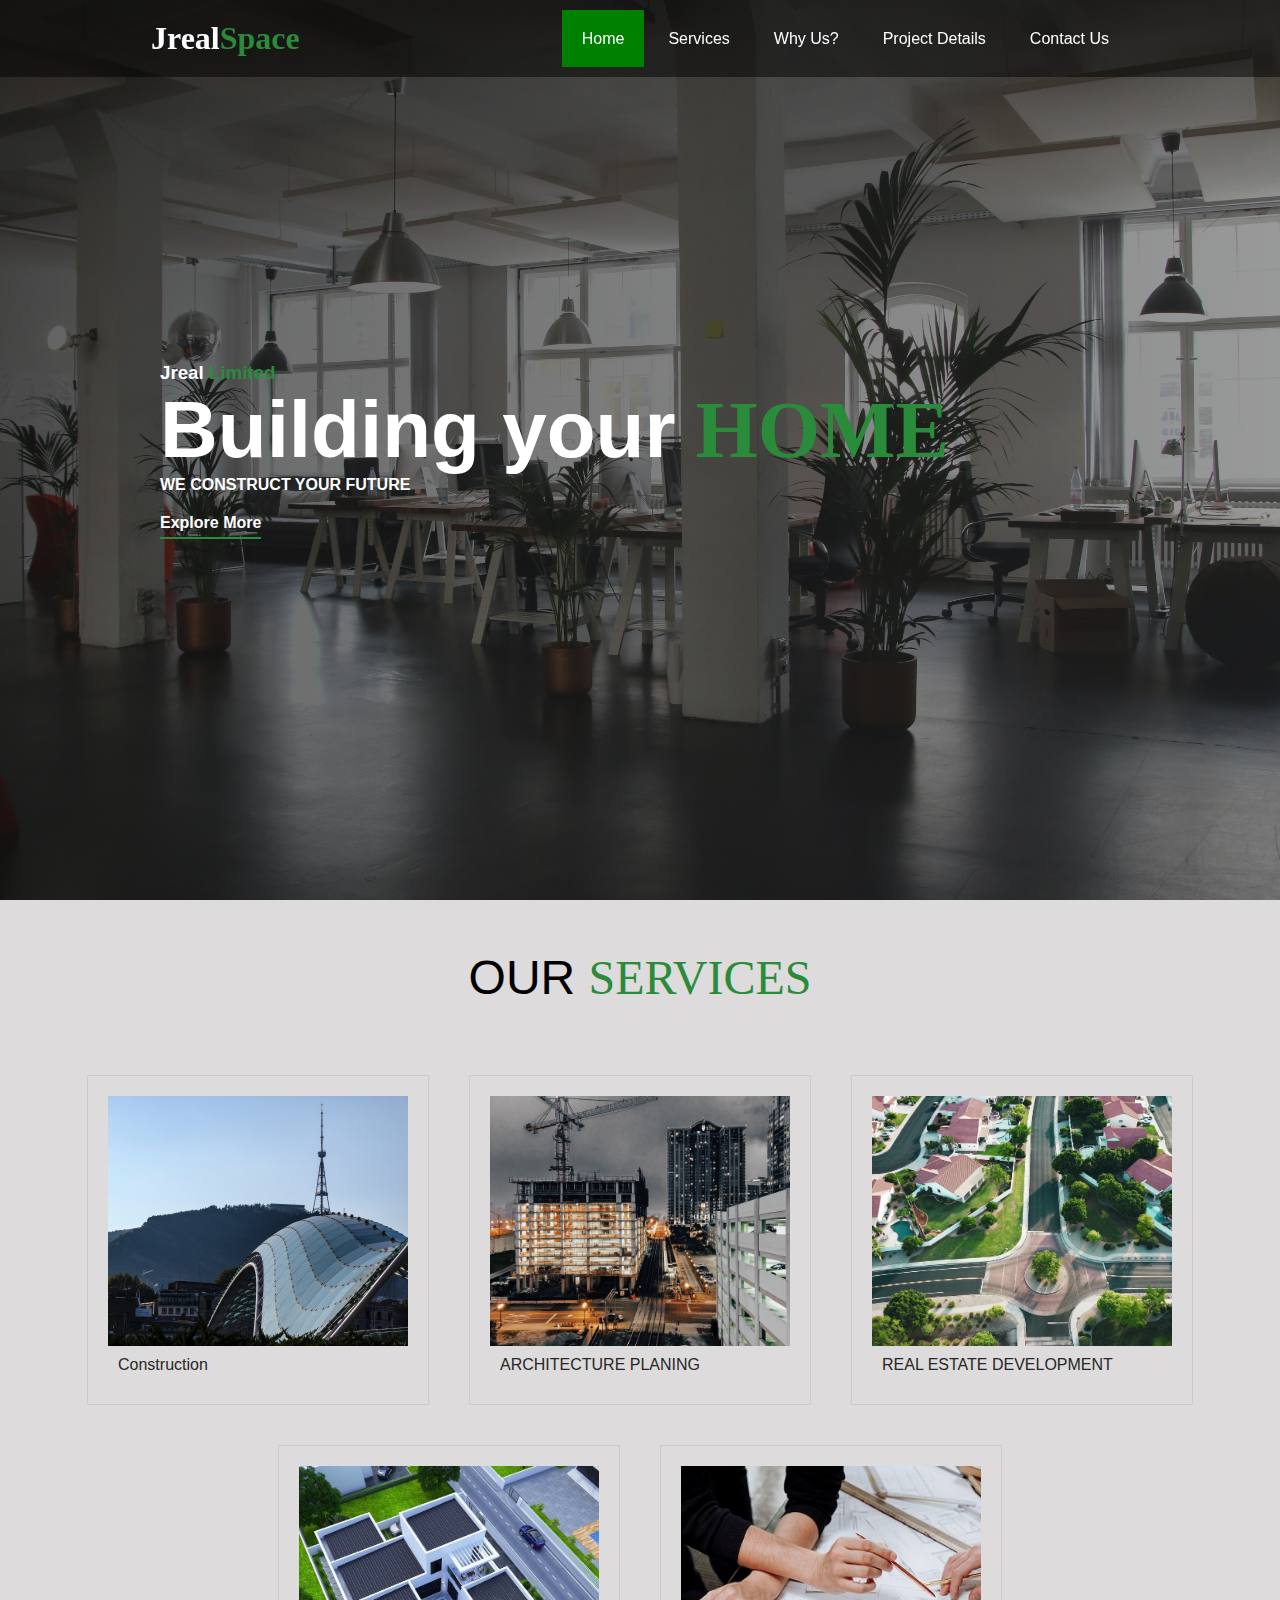
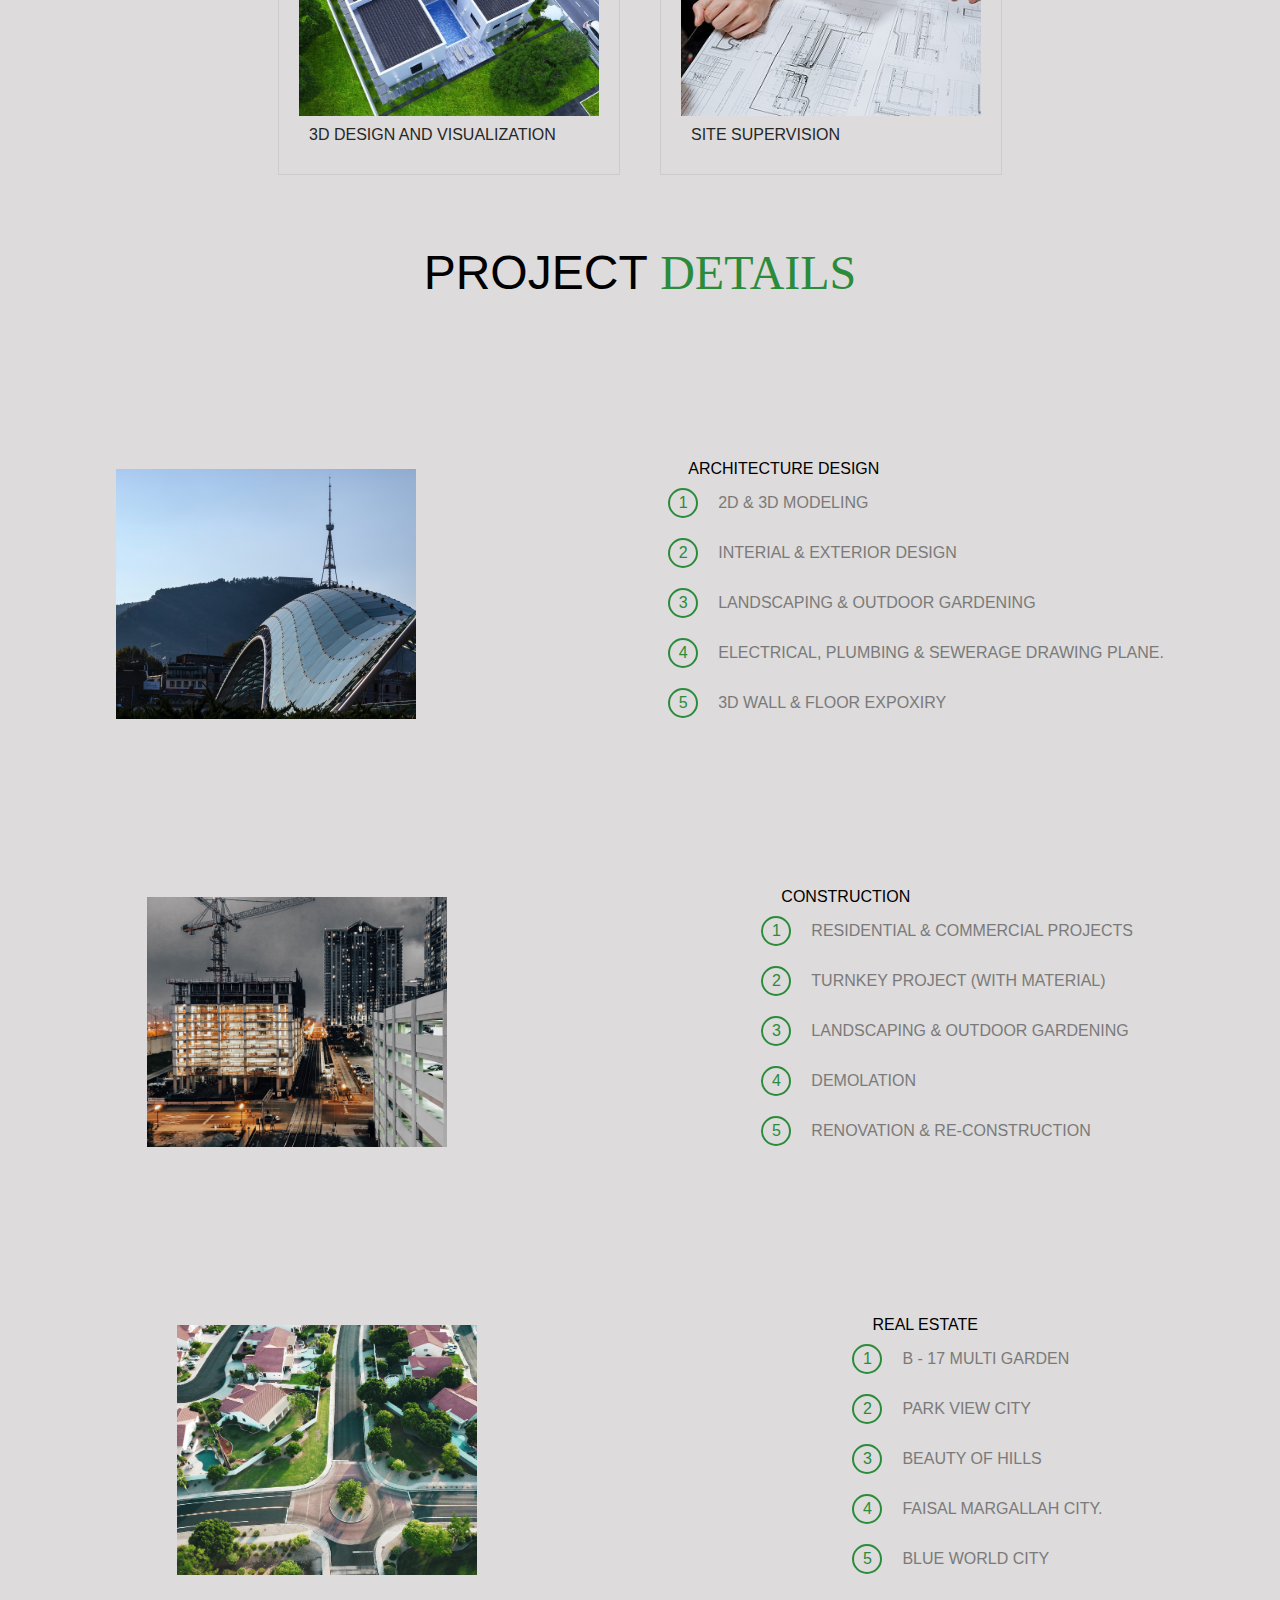
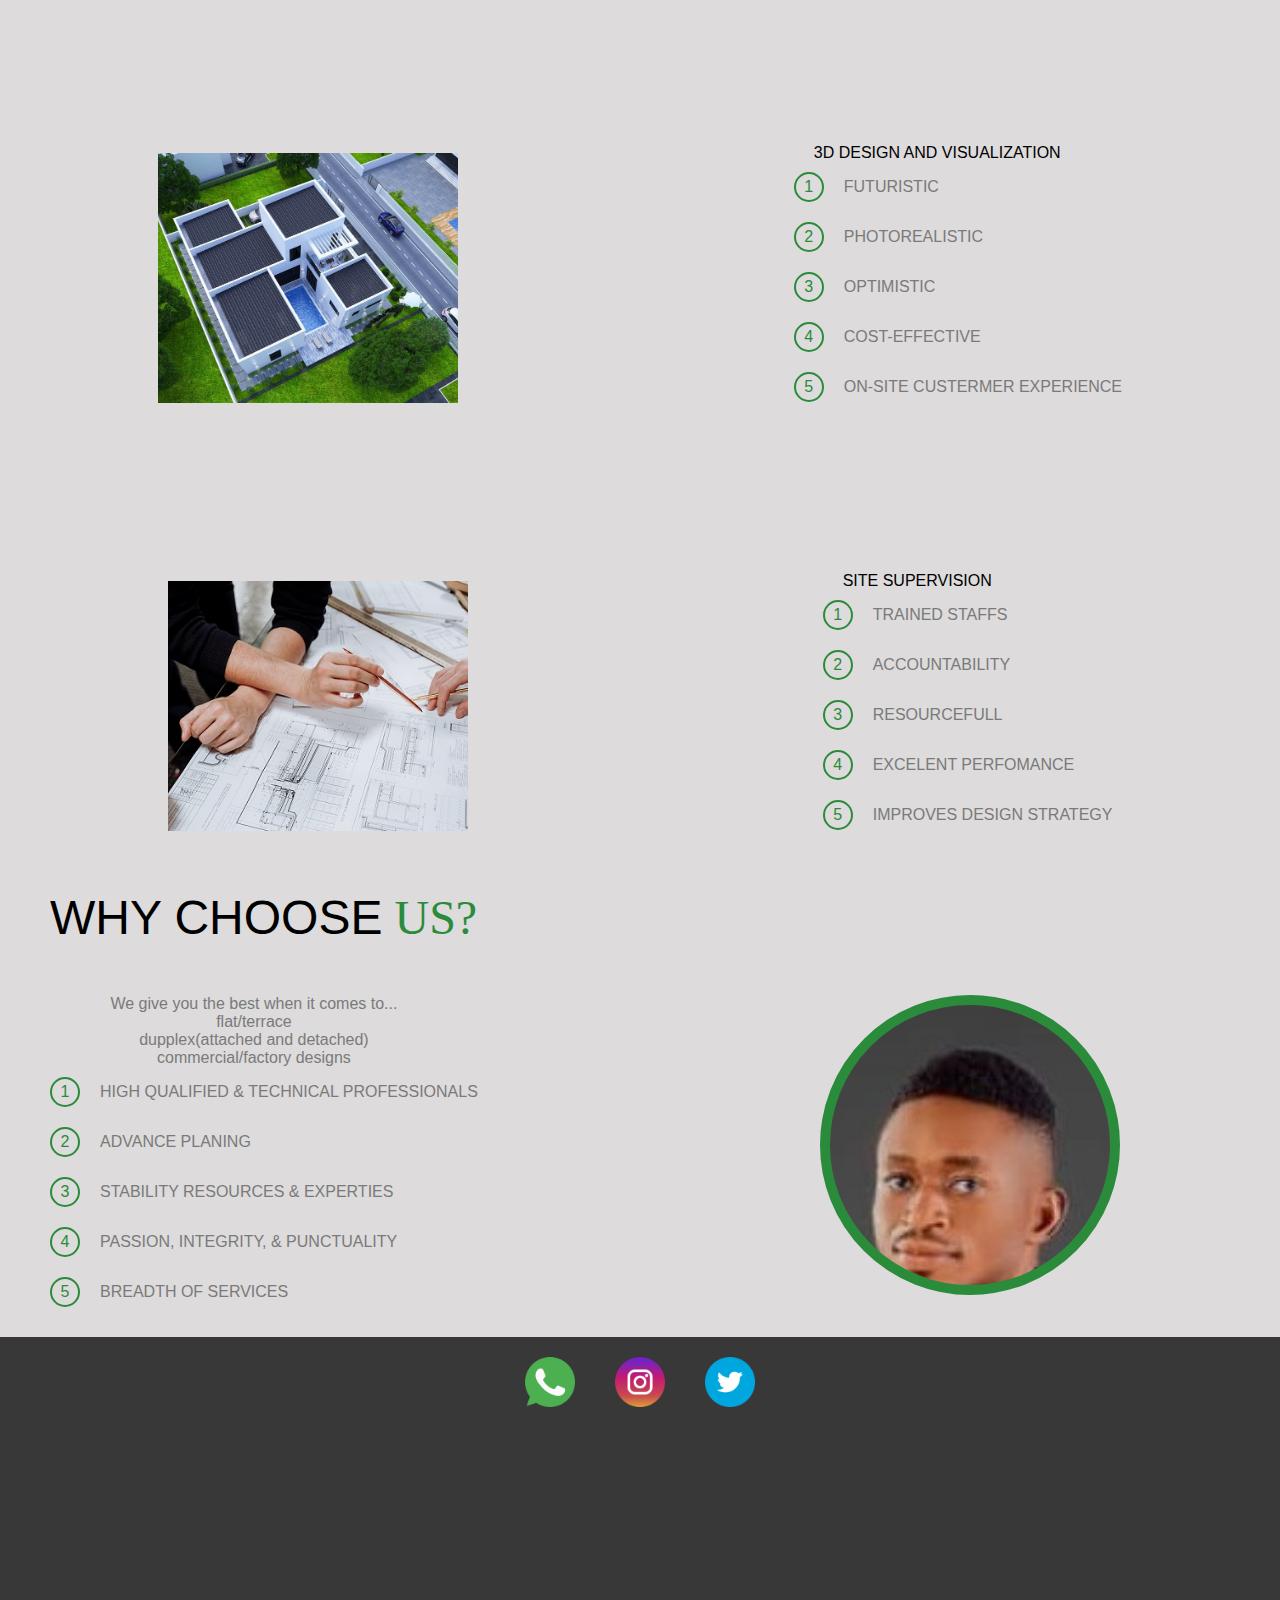
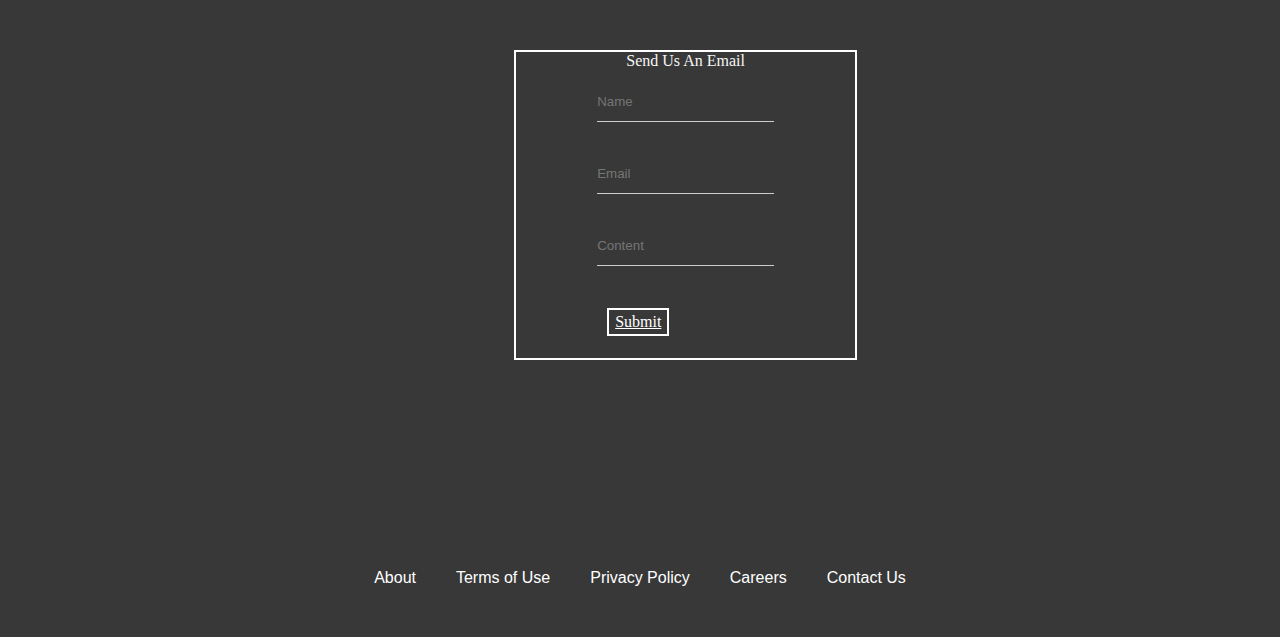
<file: index.html>
<!DOCTYPE html>
<html lang="en">
  <head>
    <meta charset="UTF-8" />
    <meta http-equiv="X-UA-Compatible" content="IE=edge" />
    <meta name="viewport" content="width=device-width, initial-scale=1.0" />
    <title>Dream Home</title>
    <link rel="stylesheet" href="style.css" />
  </head>
  <body>
    <!-- NAVIGATION -->
    <nav class="nav">
      <div class="nav__logo">
        <h1>Jreal<span>Space</span></h1>
      </div>
      <ul>
        <li class="list-items"><a href="#" id="home">Home</a></li>
        <li class="list-items"><a href="#services">Services</a></li>
        <li class="list-items"><a href="#why-us">Why Us?</a></li>
        <li class="list-items"><a href="#project-details">Project Details</a></li>
        <li class="list-items"><a href="#contactus">Contact Us</a></li>
      </ul>
    </nav>
    <header class="hero">
      <section class="hero__headings-container">
        <h3>Jreal <span>Limited</span></h3>
        <h1 class="hero__main-headings">
          Building your<span class="main-span"> HOME</span>
        </h1>
        <p>WE CONSTRUCT YOUR FUTURE</p>
        <a href="more.html" class="main-btn">Explore More</a>
      </section>
    </header>

    

    <!-- SERVICES -->
    <section class="services" id="services">
      <h1 class="main-headings center">
        OUR <span class="main-span">SERVICES</span>
      </h1>
      <!-- CARDS -->
      <section class="cards">
        <div class="card">
          <div class="card-image img-one"></div>
          <p>Construction</p>
        </div>
        <div class="card">
          <div class="card-image img-two"></div>
          <p>ARCHITECTURE PLANING</p>
        </div>
        <div class="card">
          <div class="card-image img-three"></div>
          <p>REAL ESTATE DEVELOPMENT</p>
        </div>
        <div class="card">
          <div class="card-image img-four"></div>
          <p>3D DESIGN AND VISUALIZATION</p>
        </div>
        <div class="card">
          <div class="card-image img-five"></div>
          <p>SITE SUPERVISION</p>
        </div>
      </section>
    </section>

   

   

    <!-- PROJECT DETAILS -->
    <section class="project-details" id="project-details">
      <h1 class="main-headings center">
        PROJECT <span class="main-span">DETAILS</span>
      </h1>
      <section class="project-details__container-left">
        <div class="img-container">
          <div class="card-image project-details-img img-one"></div>
        </div>
        <section class="details">
          <p class="title">ARCHITECTURE DESIGN</p>
          <div class="list">
            <div class="list-number">
              <p>1</p>
            </div>
            <p class="list-info">2D & 3D MODELING</p>
          </div>
          <div class="list">
            <div class="list-number">
              <p>2</p>
            </div>
            <p class="list-info">INTERIAL & EXTERIOR DESIGN</p>
          </div>
          <div class="list">
            <div class="list-number">
              <p>3</p>
            </div>
            <p class="list-info">LANDSCAPING & OUTDOOR GARDENING</p>
          </div>
          <div class="list">
            <div class="list-number">
              <p>4</p>
            </div>
            <p class="list-info">
              ELECTRICAL, PLUMBING & SEWERAGE DRAWING PLANE.
            </p>
          </div>
          <div class="list">
            <div class="list-number">
              <p>5</p>
            </div>
            <p class="list-info">3D WALL & FLOOR EXPOXIRY</p>
          </div>
        </section>
      </section>

      <section class="project-details__container-right">
        <div class="img-container">
          <div class="card-image project-details-img img-two"></div>
        </div>
        <section class="details">
          <p class="title">CONSTRUCTION</p>

          <div class="list">
            <div class="list-number">
              <p>1</p>
            </div>
            <p class="list-info">RESIDENTIAL & COMMERCIAL PROJECTS</p>
          </div>
          <div class="list">
            <div class="list-number">
              <p>2</p>
            </div>
            <p class="list-info">TURNKEY PROJECT (WITH MATERIAL)</p>
          </div>
          <div class="list">
            <div class="list-number">
              <p>3</p>
            </div>
            <p class="list-info">LANDSCAPING & OUTDOOR GARDENING</p>
          </div>
          <div class="list">
            <div class="list-number">
              <p>4</p>
            </div>
            <p class="list-info">DEMOLATION</p>
          </div>
          <div class="list">
            <div class="list-number">
              <p>5</p>
            </div>
            <p class="list-info">RENOVATION & RE-CONSTRUCTION</p>
          </div>
        </section>
      </section>


      <section class="project-details__container-left">
        <div class="img-container">
          <div class="card-image project-details-img img-three"></div>
        </div>
        <section class="details">
          <p class="title">REAL ESTATE</p>
          <div class="list">
            <div class="list-number">
              <p>1</p>
            </div>
            <p class="list-info">
              B - 17 MULTI GARDEN</p>
          </div>
          <div class="list">
            <div class="list-number">
              <p>2</p>
            </div>
            <p class="list-info">PARK VIEW CITY</p>
          </div>
          <div class="list">
            <div class="list-number">
              <p>3</p>
            </div>
            <p class="list-info">BEAUTY OF HILLS</p>
          </div>
          <div class="list">
            <div class="list-number">
              <p>4</p>
            </div>
            <p class="list-info">
              FAISAL MARGALLAH CITY.
            </p>
          </div>
          <div class="list">
            <div class="list-number">
              <p>5</p>
            </div>
            <p class="list-info">BLUE WORLD CITY</p>
          </div>
        </section>
    </section>

         <!-- PROJECT DETAILS -->
  

      <section class="project-details__container-right">
        <div class="img-container">
          <div class="card-image project-details-img img-four"></div>
        </div>
        <section class="details">
          <p class="title">3D DESIGN AND VISUALIZATION</p>
          <div class="list">
            <div class="list-number">
              <p>1</p>
            </div>
            <p class="list-info">
              FUTURISTIC</p>
          </div>
          <div class="list">
            <div class="list-number">
              <p>2</p>
            </div>
            <p class="list-info">PHOTOREALISTIC</p>
          </div>
          <div class="list">
            <div class="list-number">
              <p>3</p>
            </div>
            <p class="list-info">OPTIMISTIC</p>
          </div>
          <div class="list">
            <div class="list-number">
              <p>4</p>
            </div>
            <p class="list-info">
            COST-EFFECTIVE
            </p>
          </div>
          <div class="list">
            <div class="list-number">
              <p>5</p>
            </div>
            <p class="list-info">ON-SITE CUSTERMER EXPERIENCE</p>
          </div>
        </section>
    </section>

      <!-- PROJECT DETAILS -->
        <section class="project-details__container-left">
          <div class="img-container">
            <div class="card-image project-details-img img-five"></div>
          </div>
          <section class="details">
            <p class="title">SITE SUPERVISION</p>
            <div class="list">
              <div class="list-number">
                <p>1</p>
              </div>
              <p class="list-info">
                TRAINED STAFFS</p>
            </div>
            <div class="list">
              <div class="list-number">
                <p>2</p>
              </div>
              <p class="list-info">ACCOUNTABILITY</p>
            </div>
            <div class="list">
              <div class="list-number">
                <p>3</p>
              </div>
              <p class="list-info">RESOURCEFULL</p>
            </div>
            <div class="list">
              <div class="list-number">
                <p>4</p>
              </div>
              <p class="list-info">
                EXCELENT PERFOMANCE
              </p>
            </div>
            <div class="list">
              <div class="list-number">
                <p>5</p>
              </div>
              <p class="list-info">IMPROVES DESIGN STRATEGY</p>
            </div>
          </section>
      </section>



      
    <!-- WHY US -->
    <h1 class="main-headings">WHY CHOOSE<span class="main-span"> US?</span></h1>
    <section class="why-us" id="why-us">
      

      <div class="lists-container">
        <div style="text-align: center;">
          <p class="list-info">We give you the best when it comes to...<br>
            flat/terrace<br>
            dupplex(attached and detached)<br>
            commercial/factory designs<br>
          </p>
        </div>
        <div class="list">
          <div class="list-number">
            <p>1</p>
          </div>
          <p class="list-info">HIGH QUALIFIED & TECHNICAL PROFESSIONALS</p>
        </div>
        <div class="list">
          <div class="list-number">
            <p>2</p>
          </div>
          <p class="list-info">ADVANCE PLANING</p>
        </div>
        <div class="list">
          <div class="list-number">
            <p>3</p>
          </div>
          <p class="list-info">STABILITY RESOURCES & EXPERTIES</p>
        </div>
        <div class="list">
          <div class="list-number">
            <p>4</p>
          </div>
          <p class="list-info">PASSION, INTEGRITY, & PUNCTUALITY</p>
        </div>
        <div class="list">
          <div class="list-number">
            <p>5</p>
          </div>
          <p class="list-info">BREADTH OF SERVICES</p>
        </div>
      </div>
      <div class="owner-image-container">
        <div class="owner-image"></div>
      </div>
    </section>



      
    <section id="contactus">
      <div class="conbox">

     <ol>
      <li><a href="#"><img src="Images/image/icon/whatapp.png"></a></li>
      <li><a href="#"><img src="Images/image/icon/insta.png"></a></li>
      <li><a href="#"><img src="Images/image/icon/x.png"></a></li>
     </ol>

    </div>


    <form>
      <label>Send Us An Email</label>
      
      <input type="text" placeholder="Name">
      <input type="email" placeholder="Email">
      <input type="text" placeholder="Content">
      <a href="#" class="form-btn1">Submit</a>
    </form>

    <footer>
      <a href="#">About</a>
      <a href="#">Terms of Use</a>
      <a href="#">Privacy Policy</a>
      <a href="#">Careers</a>
      <a href="#">Contact Us</a>
    </footer>
     


    </section>




    
  </body>
</html>
</file>
<file: style.css>
* {
  padding: 0;
  margin: 0;
  box-sizing: border-box;
}
body{
  background-color: rgba(119, 109, 109, 0.247);
}

/* GLOBAL STYLES */
:root {
  --primary-color: #2a8b3a;
  --primary-font: Algerian;
  --bg-image-center: no-repeat center/cover;
}

.center {
  text-align: center;
}

/* ***** NAVIGATION  ***** */
.nav {
  display: flex;
  justify-content: space-around;
  align-items: center;
  flex-wrap: wrap;
  text-align: center;
  background-color: rgba(0, 0, 0, 0.5);
  position: fixed;
  width: 100%;
  padding: 20px;
  z-index: 999;
}

.list-items {
  display: inline;
}

.list-items a {
  padding: 20px;
  text-decoration: none;
  font-family: sans-serif;
  color: #fff;
}

.list-items a:hover {
  border-bottom: 2px solid #fff;
}
#home{
  background-color: green;
}

.nav__logo h1 {
  color: #fff;
  font-size: 2rem;
  text-align: center;
}

span {
  color: var(--primary-color);
}




/* ***** HEADER  ***** */
.hero {
  background: linear-gradient(to left, rgba(0, 0, 0, 0.4), rgba(0, 0, 0, 0.616)),
    url("Images/image/px3.jpg") var(--bg-image-center)
      fixed;
}

.hero__headings-container {
  height: 100vh;
  display: flex;
  flex-direction: column;
  justify-content: center;
  align-items: flex-start;
  font-family: sans-serif;
  margin-left: 10rem;
  color: #fff;
}

.hero__main-headings {
  font-size: 5rem;
  color: white;
}

.main-span {
  font-family: var(--primary-font);
}

.hero__headings-container p {
  font-weight: bold;
}

.main-btn {
  text-decoration: none;
  margin-top: 20px;
  color: #fff;
  border-bottom: 2px solid var(--primary-color);
  padding-bottom: 5px;
  font-weight: bold;
}

/* ****** SERVICES *******/
.main-headings {
  font-family: sans-serif;
  font-size: 3rem;
  font-weight: normal;
  margin: 50px;
  transition-property: all;
  transition-duration: 0.5s;
}

.main-headings:hover {
  transform: skew(30deg);
}

/* CARDS */
.cards {
  display: flex;
  justify-content: center;
  align-items: center;
  flex-wrap: wrap;
}

.card {
  padding: 20px;
  margin: 20px;
  transition-property: all;
  transition-duration: 1s;
  border: 1px solid #ccc;
}

.card:hover {
  box-shadow: 2px 2px 2px 2px #ccc;
  transform: scale(1.1);
  cursor: pointer;
}

.card-image {
  width: 300px;
  height: 250px;
}

.card p {
  color: rgb(39, 39, 39);
  font-family: sans-serif;
  padding: 10px;
}

.img-one {
  background: url("Images/one.jpg") var(--bg-image-center);
}
.img-two {
  background: url("Images/two.jpg") var(--bg-image-center);
}
.img-three {
  background: url("Images/three.jpg") var(--bg-image-center);
}
.img-four {
  background: url("Images/image/t7.jpg") var(--bg-image-center);
}
.img-five {
  background: url("Images/image/px5.jpg") var(--bg-image-center);
}


/* ******* WHY US ******* */
.why-us {
  display: flex;
  justify-content: space-between;
  flex-wrap: wrap;
  margin-top: 30PX;
}

.lists-container {
  margin-left: 30px;
  font-family: sans-serif;
}

.list {
  display: flex;
  align-items: center;
  text-align: center;
}

.list-number {
  width: 30px;
  height: 30px;
  border: 2px solid var(--primary-color);
  border-radius: 50%;
  display: flex;
  flex-direction: column;
  justify-content: center;
  align-items: center;
  margin: 10px 20px;
}

.list-number p {
  color: var(--primary-color);
  text-align: center;
}

.list-info {
  color: rgb(122, 122, 122);
  transition-property: all;
  transition-duration: 0.7s;
}

.list-info:hover {
  transform: scale(1.1);
  font-weight: smaller;
}

.owner-image {
  background: url(Images/image/jpix1.jpg) no-repeat top/cover;
  width: 300px;
  height: 300px;
  margin-right: 10rem;
  border-radius: 50%;
  border: 10px solid var(--primary-color);
  transition-property: all;
  transition-duration: 1s;
}

.owner-image:hover {
  transform: scale(1.1);
}

/* ******* PROJECT DETAILS ******* */
.project-details__container-left {
  display: flex;
  justify-content: space-around;
  align-items: center;
  flex-wrap: wrap;
  margin-top: 10rem;
  font-family: sans-serif;
}

.project-details__container-right {
  display: flex;
  justify-content: space-around;
  align-items: center;
  flex-wrap: wrap;
  margin-top: 10rem;
  font-family: sans-serif;
}

.project-details-img {
 
  transition-property: all;
  transition-duration: 1s;
}

.project-details-img:hover {
  transform: scale(1.1);
  box-shadow: 5px 5px 20px 20px rgb(34, 180, 70);
  position: relative;
  top: -50px;
}

.title {
  margin-left: 40px;
}

/* ********* FORM ********* */
form {
  display: flex;
  flex-direction: column;
  justify-content: center;
  align-items: flex-start;
  margin: 10rem 10rem;
}

input {
  border: none;
  border-bottom: 1px solid #ccc;
  margin-bottom: 20px;
  outline: none;
  width: 50%;
}

input:focus {
  border-bottom: 2px solid var(--primary-color);
}


/* ********* FOOTER and contact********* */

#contactus{
  background-color: #000000be;
  display: grid;
  height: 100vh;
  justify-content: center;
  margin-top: 20px;
}
#contactus .conbox ol{
  display: flex;
  justify-content: center;
  list-style: none;

}
#contactus .conbox ol li img{
  width: 50px;
  margin: 20px;
}
#contactus form{
  background-color: none;
border: 2px solid white;
width: 60%;
  display: grid;
  justify-content: center;
}
#contactus form label{
  text-align: center;
  color: whitesmoke;
}

#contactus form input{
  width: 100%;
  height: 40px;
  background: none;
}
#contactus form .form-btn1{
  color: white;
  border: 2px solid;
  width: fit-content;
  padding: 3px 6px;
  margin: 10px;
}
#contactus form .form-btn1:hover{
  color: green;
  transform: scale(1.1);
}

footer {
  align-items: center;

 
  display: flex;
  justify-content: center;
  align-items: center;
}

footer > a {
  color: #fff;
  text-decoration: none;
  margin: 20px;
  font-family: "IBM Plex Sans Condensed", sans-serif;
}




@media (max-width:600px) {
  .nav{
   width: 120%;
  }
.nav {
  display: flex;
  justify-content: space-between;
  align-items: center;
  flex-wrap: wrap;
  text-align: center;
  background-color: rgba(0, 0, 0, 0.5);
  position: fixed;
  width: 100%;
  height: 80px;
  padding: 0px;
  z-index: 999;
}

.list-items {
  display: inline;

}

.list-items a {
  padding: 20px;
  text-decoration: none;
  font-family: sans-serif;
  color: #fff;
  font-size: smaller;
}
#home{
  display: none;
}
.hero {
  background: linear-gradient(to left, rgba(0, 0, 0, 0.4), rgba(0, 0, 0, 0.616)),
    url("Images/image/px3.jpg") var(--bg-image-center)
      fixed;
      width: 100%;
}
.hero .hero__headings-container h1{
  position: relative;
  right: 40px;
  font-size: 2.4em;
}
form {
position: relative;
right: 60px;
}
}
</file>
